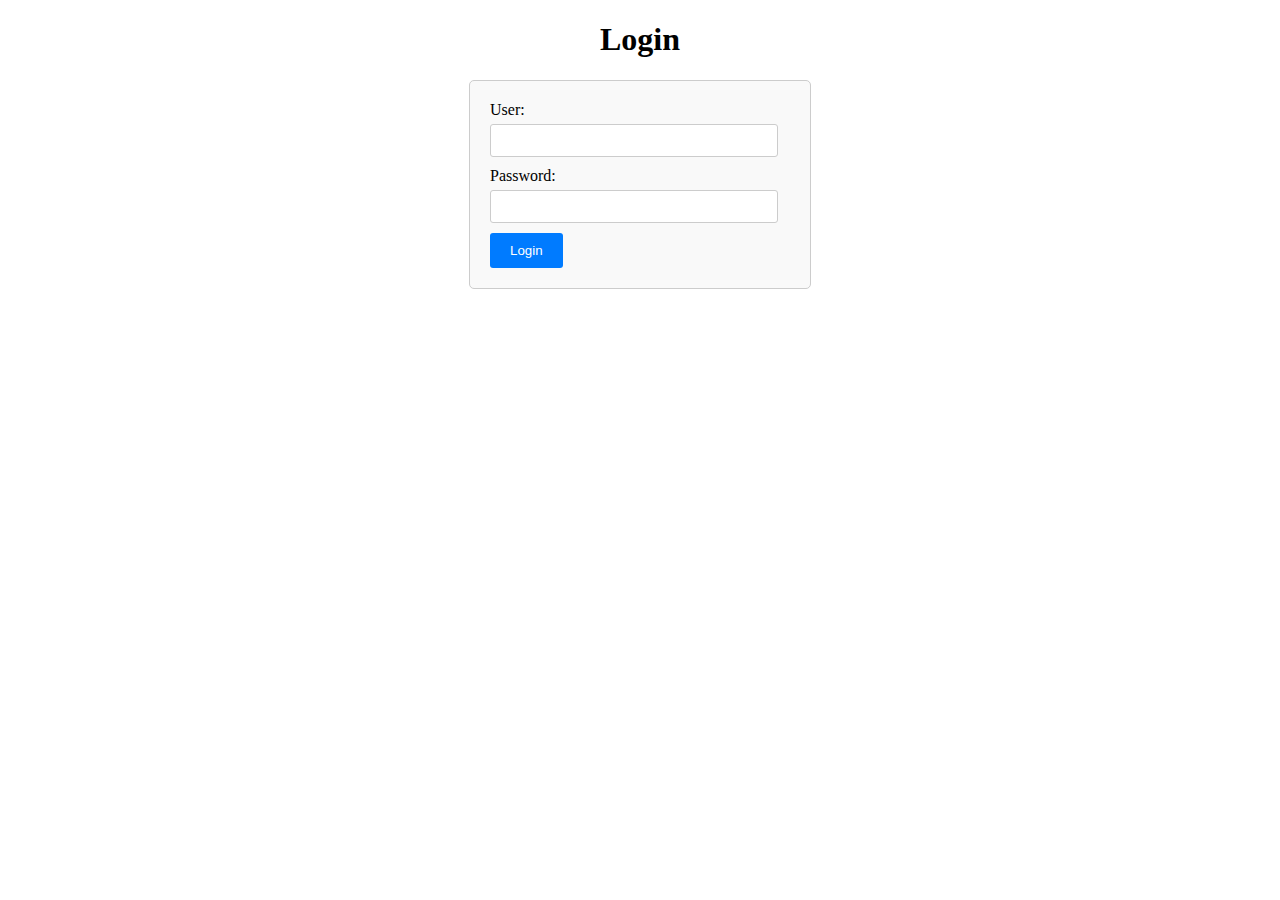
<file: Web Client/Index.html>
<!DOCTYPE html>
<html lang="en">
<head>
    <meta charset="UTF-8">
    <meta name="viewport" content="width=device-width, initial-scale=1.0">
    <title>Login</title>
</head>
<body>
    <h1>Login</h1>
    <form id="login-form">
        <label for="username">User:</label>
        <input type="text" id="username" name="username" required>
        <br>
        <label for="password">Password:</label>
        <input type="password" id="password" name="password" required>
        <br>
        <button type="submit">Login</button>
    </form>
    <p id="login-message"></p>
    <script src="Index.js"></script>
    <link rel="stylesheet" type="text/css" href="Index.css">
</body>
</html>
</file>
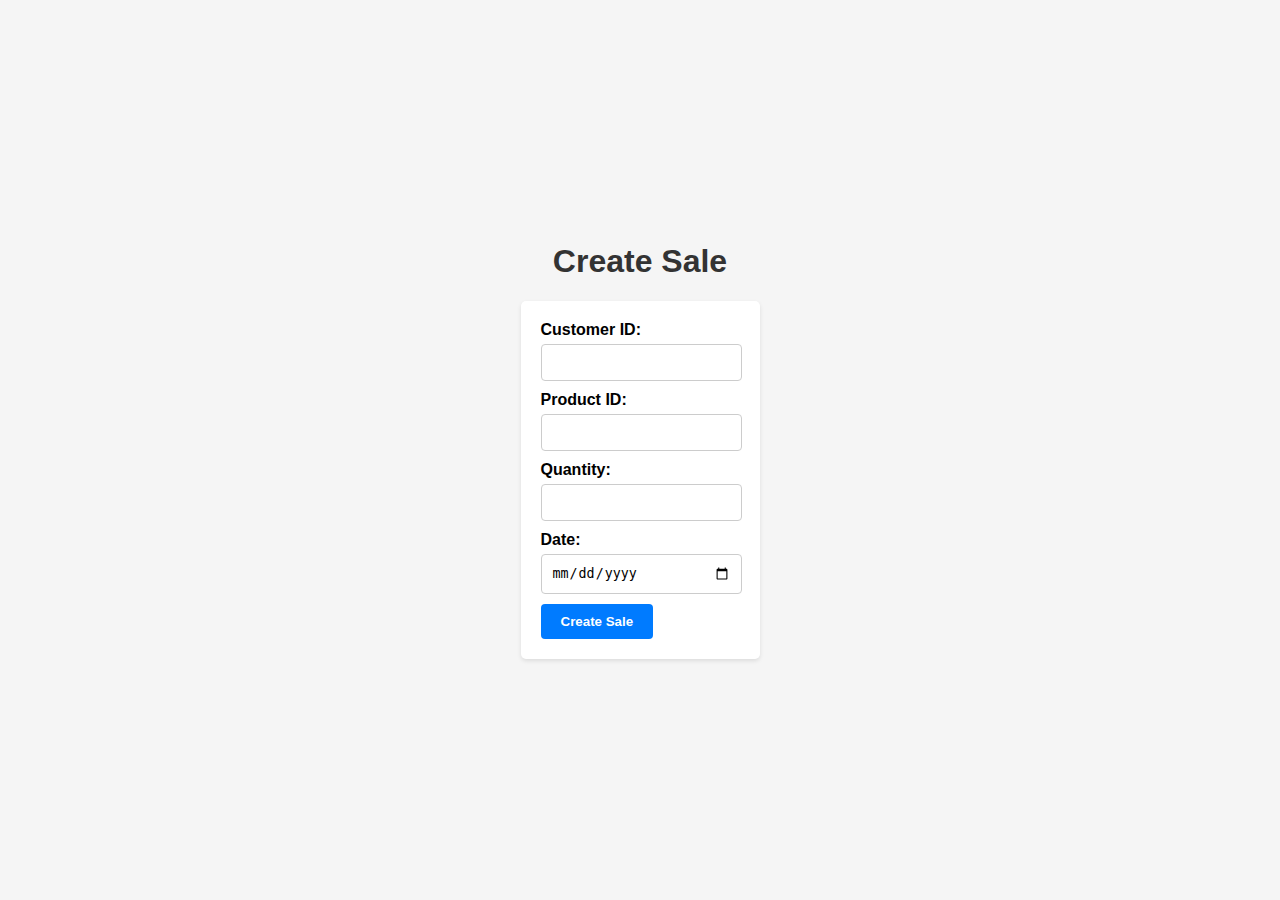
<file: Web Client/SaleProduct.html>
<!DOCTYPE html>
<html lang="en">
<head>
    <meta charset="UTF-8">
    <meta name="viewport" content="width=device-width, initial-scale=1.0">
    <title>Create Sale</title>
</head>
<body>
    <h1>Create Sale</h1>
    
    <form id="sale-form">
        <label for="customerId">Customer ID:</label>
        <input type="text" id="customerId" name="customerId" required>
        <br>

        <label for="productId">Product ID:</label>
        <input type="text" id="productId" name="productId" required>
        <br>

        <label for="quantity">Quantity:</label>
        <input type="number" id="quantity" name="quantity" required min="1">
        <br>

        <label for="date">Date:</label>
        <input type="date" id="date" name="date" required>
        <br>

        <button type="submit">Create Sale</button>
    </form>

    <div id="result"></div>

    <script src="SaleProduct.js"></script>
    <link rel="stylesheet" type="text/css" href="SaleProduct.css">
</body>
</html>
</file>
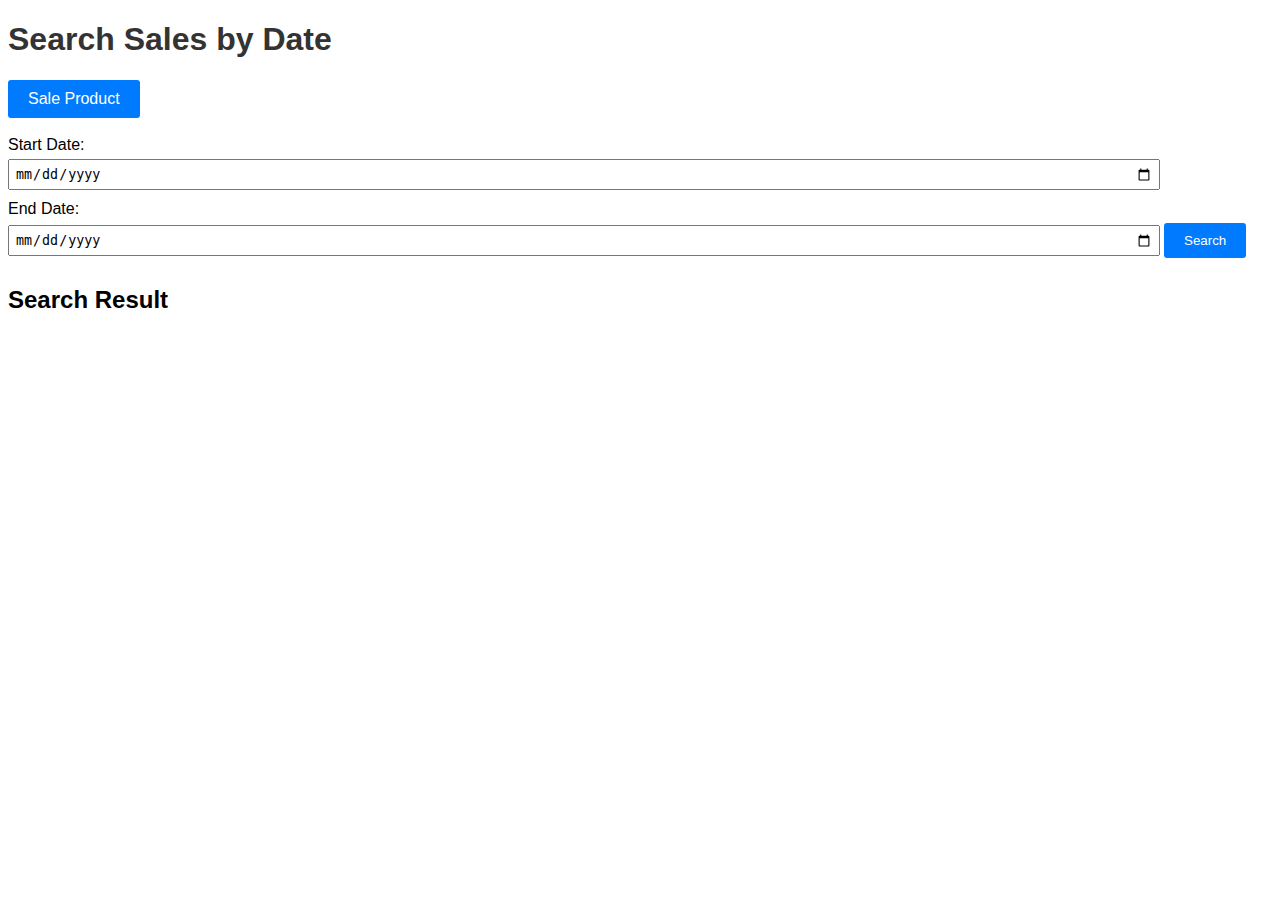
<file: Web Client/SalesList.html>
<!DOCTYPE html>
<html lang="en">
<head>
    <meta charset="UTF-8">
    <meta name="viewport" content="width=device-width, initial-scale=1.0">
    <title>Search Sales by Date</title>
</head>
<body>
    <h1>Search Sales by Date</h1>
    <a href="SaleProduct.html">Sale Product</a>
    <br>
    <br>
    <label for="startDate">Start Date:</label>
    <input type="date" id="startDate" required>
    <label for="endDate">End Date:</label>
    <input type="date" id="endDate" required>
    <button id="searchButton">Search</button>

    <h2>Search Result</h2>
    <ul id="salesList"></ul>


    <script src="SalesList.js"></script>
    <link rel="stylesheet" type="text/css" href="SalesList.css">
</body>
</html>
</file>
<file: Web Client/Index.css>
#login-form {
    max-width: 300px;
    margin: 0 auto;
    padding: 20px;
    border: 1px solid #ccc;
    background-color: #f9f9f9;
    border-radius: 5px;
}

label {
    display: block;
    margin-bottom: 5px;
}

input[type="text"],
input[type="password"] {
    width: 90%;
    padding: 8px;
    margin-bottom: 10px;
    border: 1px solid #ccc;
    border-radius: 3px;
}

button[type="submit"] {
    background-color: #007bff;
    color: #fff;
    border: none;
    padding: 10px 20px;
    border-radius: 3px;
    cursor: pointer;
}

#login-message {
    margin-top: 10px;
    font-weight: bold;
}

h1 {
    text-align: center;
}
</file>
<file: Web Client/SaleProduct.css>
body {
    font-family: Arial, sans-serif;
    background-color: #f5f5f5;
    margin: 0;
    padding: 0;
    display: flex;
    flex-direction: column;
    align-items: center;
    justify-content: center;
    height: 100vh;
}

form {
    background-color: #fff;
    border-radius: 5px;
    box-shadow: 0 2px 4px rgba(0, 0, 0, 0.1);
    padding: 20px;
    text-align: left;
    max-width: 400px;
}

label {
    display: block;
    margin-bottom: 5px;
    font-weight: bold;
}

input[type="text"],
input[type="number"],
input[type="date"] {
    width: 90%;
    padding: 10px;
    margin-bottom: 10px;
    border: 1px solid #ccc;
    border-radius: 4px;
}

button[type="submit"] {
    background-color: #007bff;
    color: #fff;
    padding: 10px 20px;
    border: none;
    border-radius: 4px;
    cursor: pointer;
    font-weight: bold;
}

button[type="submit"]:hover {
    background-color: #0056b3;
}

#result {
    margin-top: 20px;
    font-weight: bold;
    text-align: center;
}

h1 {
    color: #333;
}
</file>
<file: Web Client/SalesList.css>
body {
  font-family: Arial, sans-serif;
}

h1 {
  color: #333;
}

label {
  display: block;
  margin-bottom: 5px;
}

input[type="date"] {
  width: 90%;
  padding: 5px;
  margin-bottom: 10px;
}

button {
  background-color: #007bff;
  color: #fff;
  padding: 10px 20px;
  border: none;
  cursor: pointer;
}

button:hover {
  background-color: #0056b3;
}

h2 {
  margin-top: 20px;
}

ul {
  list-style-type: none;
  padding: 0;
}

li {
  margin-bottom: 10px;
  border: 1px solid #ccc;
  padding: 10px;
}

#searchButton {
    background-color: #007bff; 
    color: #fff; 
    padding: 10px 20px; 
    border: none; 
    border-radius: 3px; 
    cursor: pointer;
}

#searchButton:hover {
    background-color: #0056b3; 
}


a {
    text-decoration: none;
    background-color: #007bff; 
    color: #fff; 
    padding: 10px 20px; 
    border: none; 
    border-radius: 3px; 
    cursor: pointer; 
    display: inline-block; 
}

a:hover {
    background-color: #0056b3; 
}
</file>
